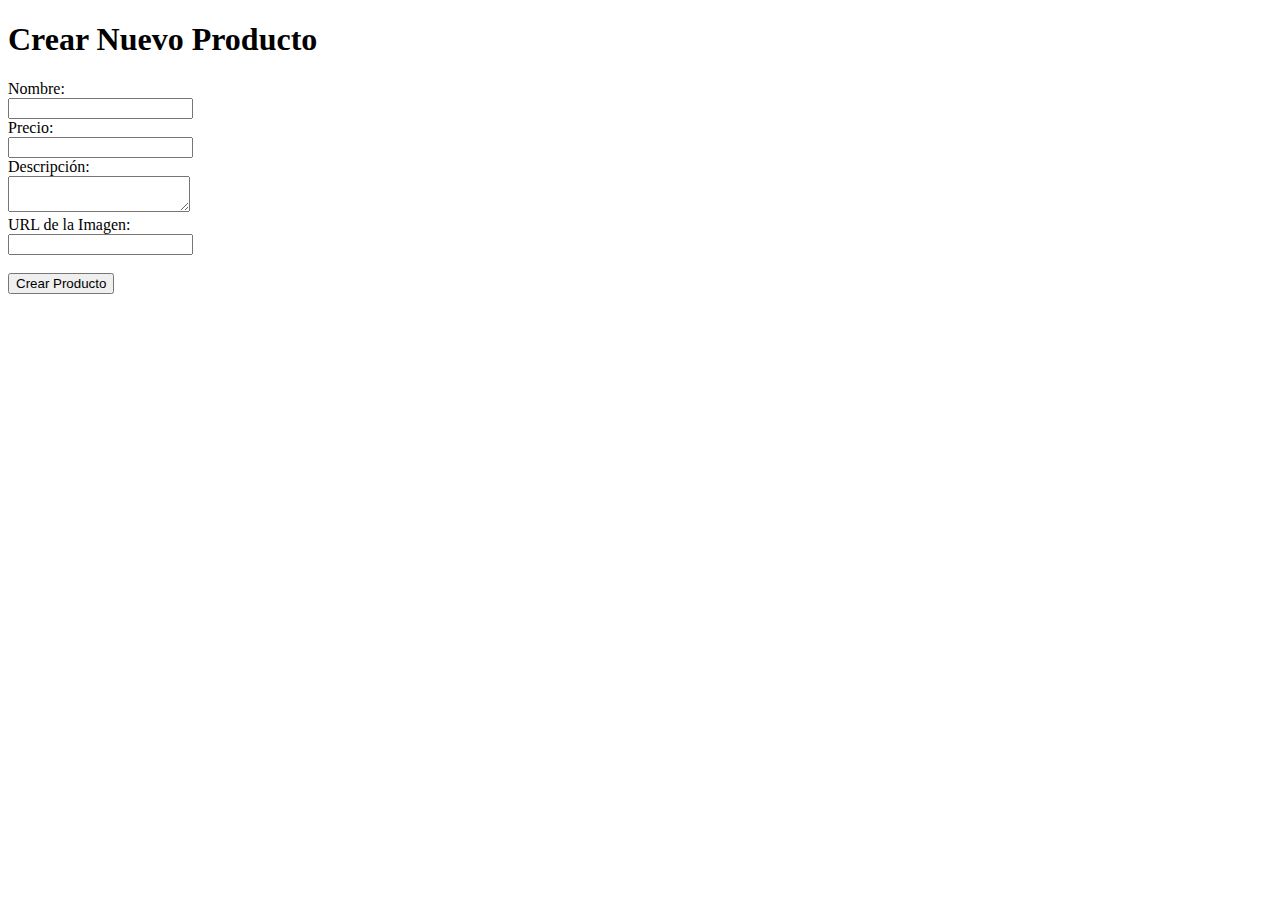
<file: tiendaOnlineBuena/sneakerFreaks/target/classes/static/insert.html>
<!DOCTYPE html>
<html lang="en">

<head>
    <meta charset="UTF-8">
    <meta name="viewport" content="width=device-width, initial-scale=1.0">
    <title>Crear Producto</title>
</head>

<body>
    <h1>Crear Nuevo Producto</h1>
    <form id="productForm">
        <label for="productName">Nombre:</label><br>
        <input type="text" id="productName" name="productName" required><br>

        <label for="productPrice">Precio:</label><br>
        <input type="number" id="productPrice" name="productPrice" step="0.01" required><br>

        <label for="productDescription">Descripción:</label><br>
        <textarea id="productDescription" name="productDescription" required></textarea><br>

        <label for="productImageUrl">URL de la Imagen:</label><br>
        <input type="url" id="productImageUrl" name="productImageUrl" required><br><br>

        <button type="submit">Crear Producto</button>
    </form>

    <script>
        const createProduct = (productName, productPrice, productDescription, productImageUrl) => {
            const productData = {
                name: productName,
                description: productDescription,
                price: parseFloat(productPrice),
                stock: 33, // Opcional: puedes manejar el stock como desees
                image_url: productImageUrl
            };

            fetch('http://localhost:8080/products/create', {
                method: 'POST',
                headers: {
                    'Content-Type': 'application/json'
                },
                body: JSON.stringify(productData)
            })
                .then(response => response.json())
                .then(createdProduct => {
                    console.log('Product created:', createdProduct);
                    // Opcional: Actualizar la lista de productos después de crear uno nuevo
                    // consultarProductos();
                })
                .catch(error => console.error('Error creating product:', error));
        };

        document.getElementById('productForm').addEventListener('submit', event => {
            event.preventDefault();
            const productName = document.getElementById('productName').value;
            const productPrice = document.getElementById('productPrice').value;
            const productDescription = document.getElementById('productDescription').value;
            const productImageUrl = document.getElementById('productImageUrl').value;
            createProduct(productName, productPrice, productDescription, productImageUrl);
        });
    </script>
</body>

</html>
</file>
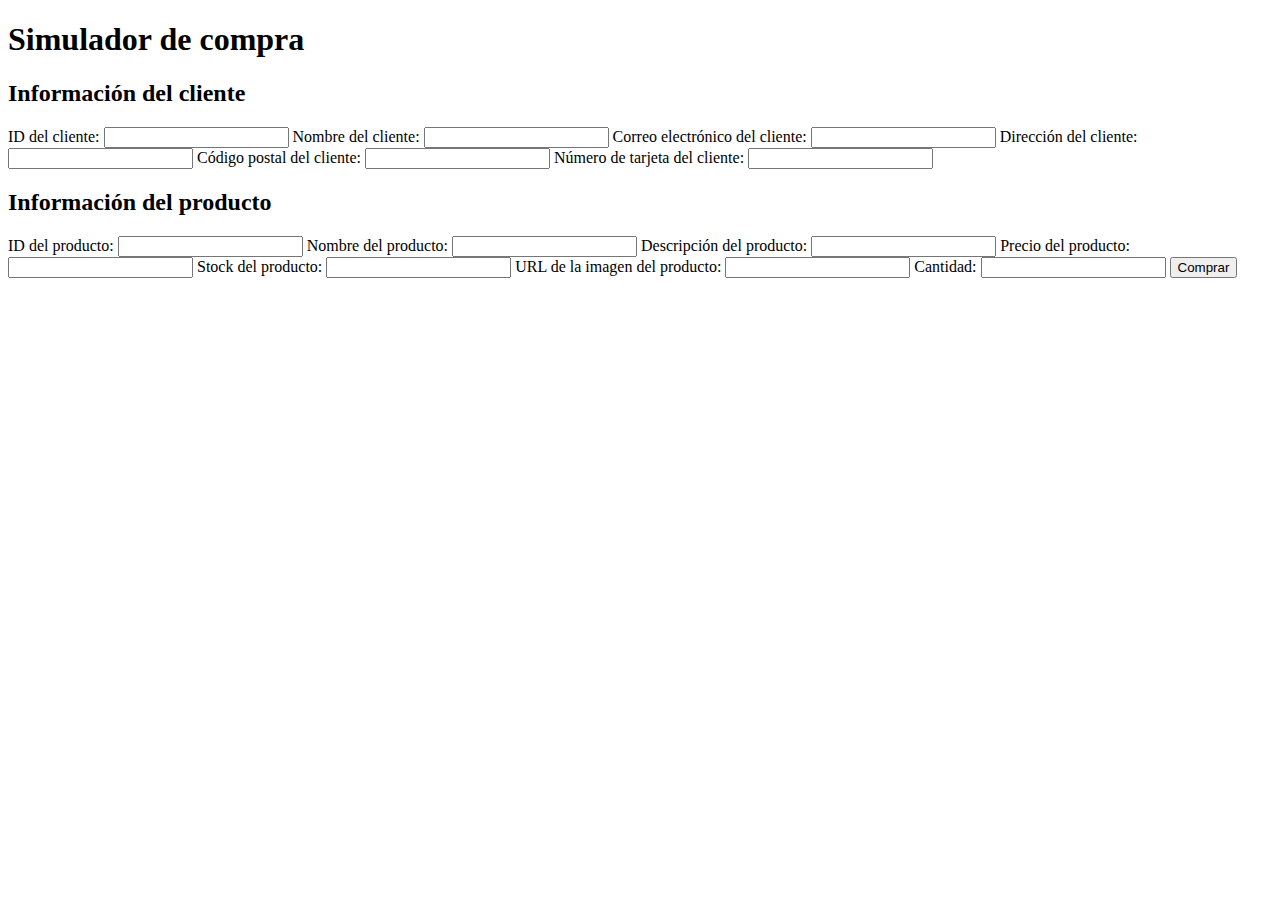
<file: App/SneakerFreaks/src/main/resources/static/store.html>
<!DOCTYPE html>
<html lang="en">
  <head>
    <meta charset="UTF-8" />
    <meta name="viewport" content="width=device-width, initial-scale=1.0" />
    <title>Simulador de compra</title>
  </head>
  <body>
    <h1>Simulador de compra</h1>
    <form id="purchaseForm">
      <h2>Información del cliente</h2>
      <label for="clientId">ID del cliente:</label>
      <input type="number" id="clientId" required />
      <label for="clientName">Nombre del cliente:</label>
      <input type="text" id="clientName" required />
      <label for="clientEmail">Correo electrónico del cliente:</label>
      <input type="email" id="clientEmail" required />
      <label for="clientAddress">Dirección del cliente:</label>
      <input type="text" id="clientAddress" required />
      <label for="clientPostalCode">Código postal del cliente:</label>
      <input type="text" id="clientPostalCode" required />
      <label for="clientCardNumber">Número de tarjeta del cliente:</label>
      <input type="text" id="clientCardNumber" required />

      <h2>Información del producto</h2>
      <label for="productId">ID del producto:</label>
      <input type="number" id="productId" required />
      <label for="productName">Nombre del producto:</label>
      <input type="text" id="productName" required />
      <label for="productDescription">Descripción del producto:</label>
      <input type="text" id="productDescription" required />
      <label for="productPrice">Precio del producto:</label>
      <input type="number" id="productPrice" step="0.01" required />
      <label for="productStock">Stock del producto:</label>
      <input type="number" id="productStock" required />
      <label for="productImageUrl">URL de la imagen del producto:</label>
      <input type="url" id="productImageUrl" required />

      <label for="quantity">Cantidad:</label>
      <input type="number" id="quantity" required />
      <button type="submit">Comprar</button>
    </form>

    <script>
      async function purchaseProduct(event) {
        event.preventDefault();

        const clientId = document.getElementById("clientId").value;
        const clientName = document.getElementById("clientName").value;
        const clientEmail = document.getElementById("clientEmail").value;
        const clientAddress = document.getElementById("clientAddress").value;
        const clientPostalCode =
          document.getElementById("clientPostalCode").value;
        const clientCardNumber =
          document.getElementById("clientCardNumber").value;

        const productId = document.getElementById("productId").value;
        const productName = document.getElementById("productName").value;
        const productDescription =
          document.getElementById("productDescription").value;
        const productPrice = document.getElementById("productPrice").value;
        const productStock = document.getElementById("productStock").value;
        const productImageUrl =
          document.getElementById("productImageUrl").value;

        const quantity = document.getElementById("quantity").value;

        const clientData = {
          idCliente: parseInt(clientId),
          nombre: clientName,
          correoElectronico: clientEmail,
          direccion: clientAddress,
          codigoPostal: clientPostalCode,
          numeroTarjeta: clientCardNumber,
        };

        const productData = {
          id: parseInt(productId),
          name: productName,
          description: productDescription,
          price: parseFloat(productPrice),
          stock: parseFloat(productStock),
          image_url: productImageUrl,
        };

        const orderData = {
          client: clientData,
          orderDetails: [
            {
              product: productData,
              units: parseInt(quantity),
            },
          ],
          orderDate: new Date().toISOString(),
        };

        const response = await fetch("http://localhost:8080/orders/create", {
          method: "POST",
          headers: {
            "Content-Type": "application/json",
          },
          body: JSON.stringify(orderData),
        });

        if (response.ok) {
          alert("Compra realizada con éxito!");
        } else {
          alert("Error al realizar la compra. Por favor, inténtalo de nuevo.");
        }
      }

      window.onload = function () {
        document
          .getElementById("purchaseForm")
          .addEventListener("submit", purchaseProduct);
      };
    </script>
  </body>
</html>
</file>
